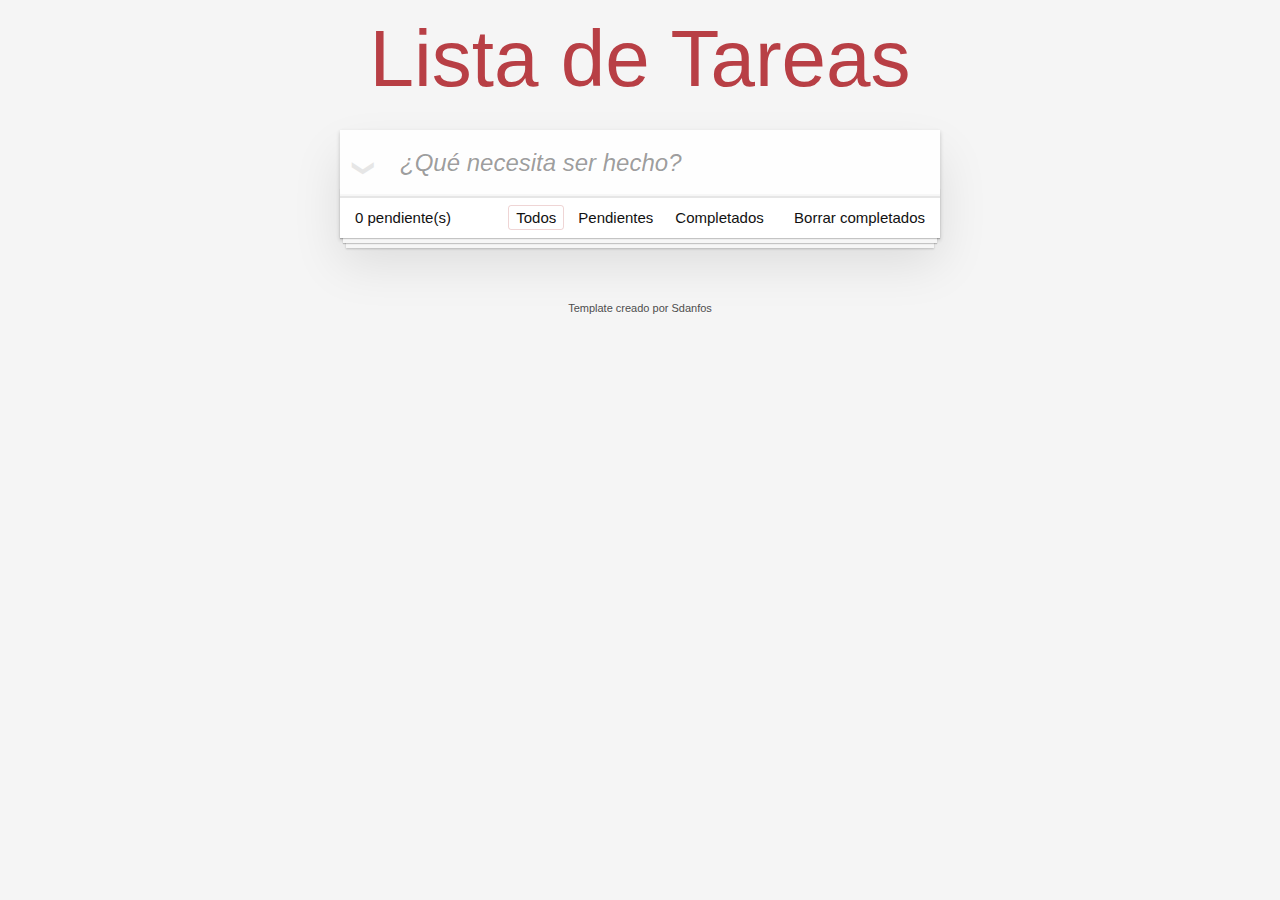
<file: docs/index.html>
<!doctype html><html lang="en"><head><meta charset="utf-8"><meta name="viewport" content="width=device-width,initial-scale=1"><title>Lista de Tarea</title><link href="main.54f4b12d822448f97a61.css" rel="stylesheet"></head><body><section class="todoapp"><header class="header"><h1>Lista de Tareas</h1><input class="new-todo" placeholder="¿Qué necesita ser hecho?" autofocus></header><section class="main"><input id="toggle-all" class="toggle-all" type="checkbox"> <label for="toggle-all">Mark all as complete</label><ul class="todo-list"></ul></section><footer class="footer"><span class="todo-count"><strong>0</strong> pendiente(s)</span><ul class="filters"><li><a class="selected filtro" href="#/">Todos</a></li><li><a class="filtro" href="#/active">Pendientes</a></li><li><a class="filtro" href="#/completed">Completados</a></li></ul><button class="clear-completed">Borrar completados</button></footer></section><footer class="info"><p>Template creado por <a href="https://github.com/Sdanfos">Sdanfos</a></p><p></p></footer><script defer="defer" src="main.2381e19d5d6f14fee227.js"></script></body></html>
</file>
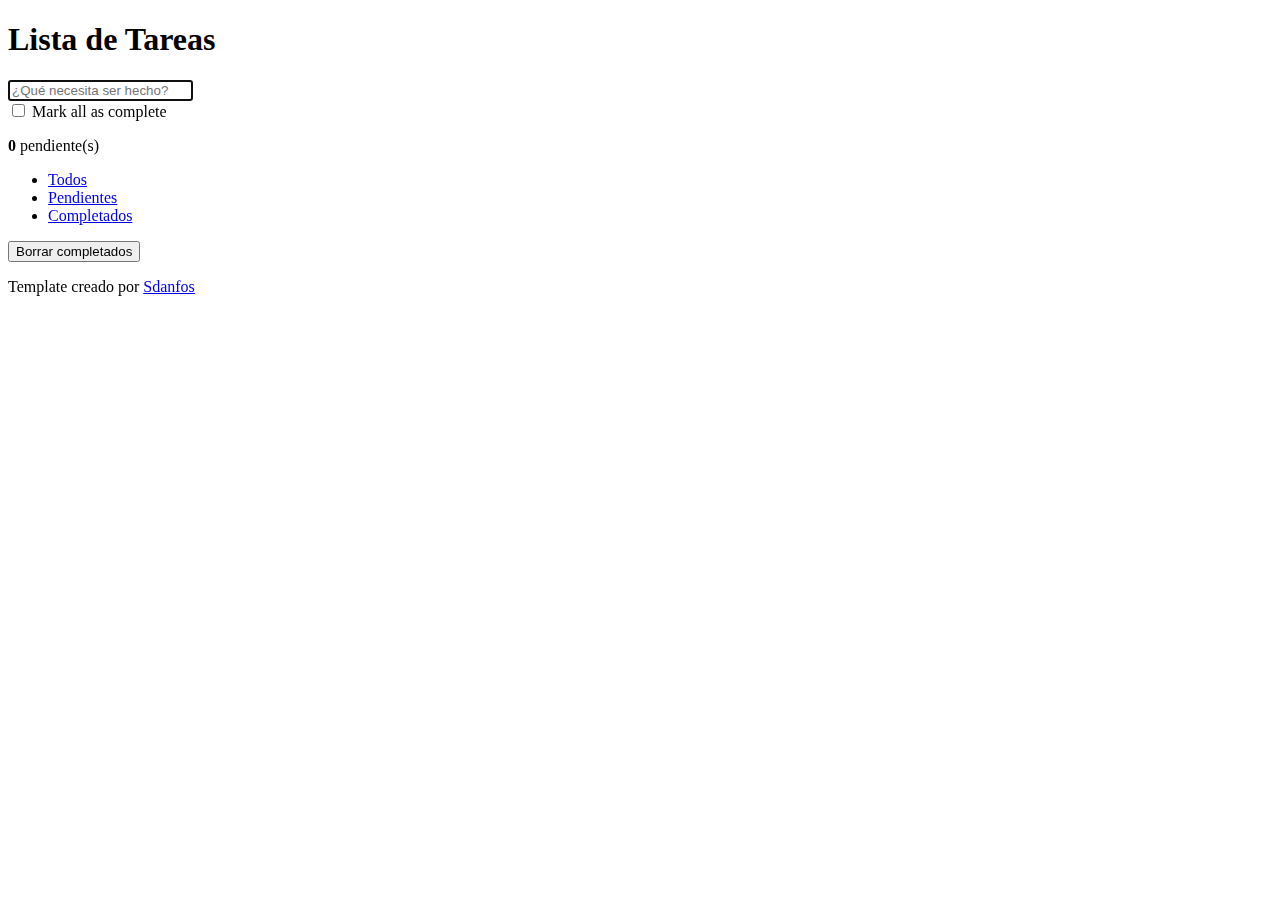
<file: src/index.html>
<!doctype html>
<html lang="en">

<head>
    <meta charset="utf-8">
    <meta name="viewport" content="width=device-width, initial-scale=1">
    <title>Lista de Tarea</title>
</head>

<body>
    <section class="todoapp">
        <header class="header">
            <h1>Lista de Tareas</h1>
            <input class="new-todo" placeholder="¿Qué necesita ser hecho?" autofocus>
        </header>
        <!-- This section should be hidden by default and shown when there are todos -->
        <section class="main">
            <input id="toggle-all" class="toggle-all" type="checkbox">
            <label for="toggle-all">Mark all as complete</label>
            <ul class="todo-list">
                <!-- These are here just to show the structure of the list items -->
                <!-- List items should get the class `editing` when editing and `completed` when marked as completed -->
                <!-- <li class="completed" data-id="abc">
						<div class="view">
							<input class="toggle" type="checkbox" checked>
							<label>Probar JavaScript</label>
							<button class="destroy"></button>
						</div>
						<input class="edit" value="Create a TodoMVC template">
					</li> -->
                <!-- <li>
						<div class="view">
							<input class="toggle" type="checkbox">
							<label>Comprar un unicornio</label>
							<button class="destroy"></button>
						</div>
						<input class="edit" value="Rule the web">
					</li> -->
            </ul>
        </section>
        <!-- This footer should hidden by default and shown when there are todos -->
        <footer class="footer">
            <!-- This should be `0 items left` by default -->
            <span class="todo-count"><strong>0</strong> pendiente(s)</span>
            <!-- Remove this if you don't implement routing -->
            <ul class="filters">
                <li>
                    <a class="selected filtro" href="#/">Todos</a>
                </li>
                <li>
                    <a class="filtro" href="#/active">Pendientes</a>
                </li>
                <li>
                    <a class="filtro" href="#/completed">Completados</a>
                </li>
            </ul>
            <!-- Hidden if no completed items are left ↓ -->
            <button class="clear-completed">Borrar completados</button>
        </footer>
    </section>
    <footer class="info">

        <p>Template creado por <a href="https://github.com/Sdanfos">Sdanfos</a></p>
        <p></p>

    </footer>


</body>

</html>
</file>
<file: docs/main.54f4b12d822448f97a61.css>
body,button,html{margin:0;padding:0}button{border:0;background:none;font-size:100%;vertical-align:baseline;font-family:inherit;font-weight:inherit;color:inherit;-webkit-appearance:none;appearance:none;-webkit-font-smoothing:antialiased}body,button{-moz-osx-font-smoothing:grayscale}body{font:14px Helvetica Neue,Helvetica,Arial,sans-serif;line-height:1.4em;background:#f5f5f5;color:#111;min-width:360px;max-width:600px;margin:0 auto;-webkit-font-smoothing:antialiased;font-weight:300}:focus{outline:0}.hidden{display:none}.todoapp{background:#fff;margin:130px 0 40px;position:relative;box-shadow:0 2px 4px 0 rgba(0,0,0,.2),0 25px 50px 0 rgba(0,0,0,.1)}.todoapp input::-webkit-input-placeholder{font-style:italic;font-weight:300;color:rgba(0,0,0,.4)}.todoapp input::-moz-placeholder{font-style:italic;font-weight:300;color:rgba(0,0,0,.4)}.todoapp input::input-placeholder{font-style:italic;font-weight:300;color:rgba(0,0,0,.4)}.todoapp h1{position:absolute;top:-135px;width:100%;font-size:80px;font-weight:200;text-align:center;color:#b83f45;-webkit-text-rendering:optimizeLegibility;-moz-text-rendering:optimizeLegibility;text-rendering:optimizeLegibility}.edit,.new-todo{position:relative;margin:0;width:100%;font-size:24px;font-family:inherit;font-weight:inherit;line-height:1.4em;color:inherit;padding:6px;border:1px solid #999;box-shadow:inset 0 -1px 5px 0 rgba(0,0,0,.2);box-sizing:border-box;-webkit-font-smoothing:antialiased;-moz-osx-font-smoothing:grayscale}.new-todo{padding:16px 16px 16px 60px;border:none;background:rgba(0,0,0,.003);box-shadow:inset 0 -2px 1px rgba(0,0,0,.03)}.main{position:relative;z-index:2;border-top:1px solid #e6e6e6}.toggle-all{width:1px;height:1px;border:none;opacity:0;position:absolute;right:100%;bottom:100%}.toggle-all+label{width:60px;height:34px;font-size:0;position:absolute;top:-52px;left:-13px;-webkit-transform:rotate(90deg);transform:rotate(90deg)}.toggle-all+label:before{content:"❯";font-size:22px;color:#e6e6e6;padding:10px 27px}.toggle-all:checked+label:before{color:#737373}.todo-list{margin:0;padding:0;list-style:none}.todo-list li{position:relative;font-size:24px;border-bottom:1px solid #ededed}.todo-list li:last-child{border-bottom:none}.todo-list li.editing{border-bottom:none;padding:0}.todo-list li.editing .edit{display:block;width:calc(100% - 43px);padding:12px 16px;margin:0 0 0 43px}.todo-list li.editing .view{display:none}.todo-list li .toggle{text-align:center;width:40px;height:auto;position:absolute;top:0;bottom:0;margin:auto 0;border:none;-webkit-appearance:none;appearance:none;opacity:0}.todo-list li .toggle+label{background-image:url("data:image/svg+xml;utf8,%3Csvg%20xmlns%3D%22http%3A//www.w3.org/2000/svg%22%20width%3D%2240%22%20height%3D%2240%22%20viewBox%3D%22-10%20-18%20100%20135%22%3E%3Ccircle%20cx%3D%2250%22%20cy%3D%2250%22%20r%3D%2250%22%20fill%3D%22none%22%20stroke%3D%22%23ededed%22%20stroke-width%3D%223%22/%3E%3C/svg%3E");background-repeat:no-repeat;background-position:0}.todo-list li .toggle:checked+label{background-image:url("data:image/svg+xml;utf8,%3Csvg%20xmlns%3D%22http%3A//www.w3.org/2000/svg%22%20width%3D%2240%22%20height%3D%2240%22%20viewBox%3D%22-10%20-18%20100%20135%22%3E%3Ccircle%20cx%3D%2250%22%20cy%3D%2250%22%20r%3D%2250%22%20fill%3D%22none%22%20stroke%3D%22%23bddad5%22%20stroke-width%3D%223%22/%3E%3Cpath%20fill%3D%22%235dc2af%22%20d%3D%22M72%2025L42%2071%2027%2056l-4%204%2020%2020%2034-52z%22/%3E%3C/svg%3E")}.todo-list li label{word-break:break-all;padding:15px 15px 15px 60px;display:block;line-height:1.2;transition:color .4s;font-weight:400;color:#4d4d4d}.todo-list li.completed label{color:#cdcdcd;text-decoration:line-through}.todo-list li .destroy{display:none;position:absolute;top:0;right:10px;bottom:0;width:40px;height:40px;font-size:30px;color:#cc9a9a;margin:auto 0 11px;transition:color .2s ease-out}.todo-list li .destroy:hover{color:#af5b5e}.todo-list li .destroy:after{content:"×"}.todo-list li:hover .destroy{display:block}.todo-list li .edit{display:none}.todo-list li.editing:last-child{margin-bottom:-1px}.footer{padding:10px 15px;height:20px;text-align:center;font-size:15px;border-top:1px solid #e6e6e6}.footer:before{content:"";position:absolute;right:0;bottom:0;left:0;height:50px;overflow:hidden;box-shadow:0 1px 1px rgba(0,0,0,.2),0 8px 0 -3px #f6f6f6,0 9px 1px -3px rgba(0,0,0,.2),0 16px 0 -6px #f6f6f6,0 17px 2px -6px rgba(0,0,0,.2)}.todo-count{float:left;text-align:left}.todo-count strong{font-weight:300}.filters{margin:0;padding:0;list-style:none;position:absolute;right:0;left:0}.filters li{display:inline}.filters li a{color:inherit;margin:3px;padding:3px 7px;text-decoration:none;border:1px solid transparent;border-radius:3px}.filters li a:hover{border-color:rgba(175,47,47,.1)}.filters li a.selected{border-color:rgba(175,47,47,.2)}.clear-completed,html .clear-completed:active{float:right;position:relative;line-height:20px;text-decoration:none;cursor:pointer}.clear-completed:hover{text-decoration:underline}.info{margin:65px auto 0;color:#4d4d4d;font-size:11px;text-shadow:0 1px 0 hsla(0,0%,100%,.5);text-align:center}.info p{line-height:1}.info a{color:inherit;text-decoration:none;font-weight:400}.info a:hover{text-decoration:underline}@media screen and (-webkit-min-device-pixel-ratio:0){.todo-list li .toggle,.toggle-all{background:none}.todo-list li .toggle{height:40px}}@media (max-width:570px){.footer{height:50px}.filters{bottom:10px}.todoapp h1{font-size:50px;top:-115px}}hr{margin:20px 0;border:0;border-top:1px dashed #c5c5c5;border-bottom:1px dashed #f7f7f7}.learn a{font-weight:400;text-decoration:none;color:#b83f45}.learn a:hover{text-decoration:underline;color:#787e7e}.learn h3,.learn h4,.learn h5{margin:10px 0;font-weight:500;line-height:1.2;color:#000}.learn h3{font-size:24px}.learn h4{font-size:18px}.learn h5{margin-bottom:0;font-size:14px}.learn ul{padding:0;margin:0 0 30px 25px}.learn li{line-height:20px}.learn p{font-size:15px;font-weight:300;line-height:1.3;margin-top:0;margin-bottom:0}#issue-count{display:none}.quote{border:none;margin:20px 0 60px}.quote p{font-style:italic}.quote p:before{content:"“";top:-20px;left:3px}.quote p:after,.quote p:before{font-size:50px;opacity:.15;position:absolute}.quote p:after{content:"”";bottom:-42px;right:3px}.quote footer{position:absolute;bottom:-40px;right:0}.quote footer img{border-radius:3px}.quote footer a{margin-left:5px;vertical-align:middle}.speech-bubble{position:relative;padding:10px;background:rgba(0,0,0,.04);border-radius:5px}.speech-bubble:after{content:"";position:absolute;top:100%;right:30px;border:13px solid transparent;border-top-color:rgba(0,0,0,.04)}.learn-bar>.learn{position:absolute;width:272px;top:8px;left:-300px;padding:10px;border-radius:5px;background-color:hsla(0,0%,100%,.6);transition-property:left;transition-duration:.5s}@media (min-width:899px){.learn-bar{width:auto;padding-left:300px}.learn-bar>.learn{left:8px}}
</file>
